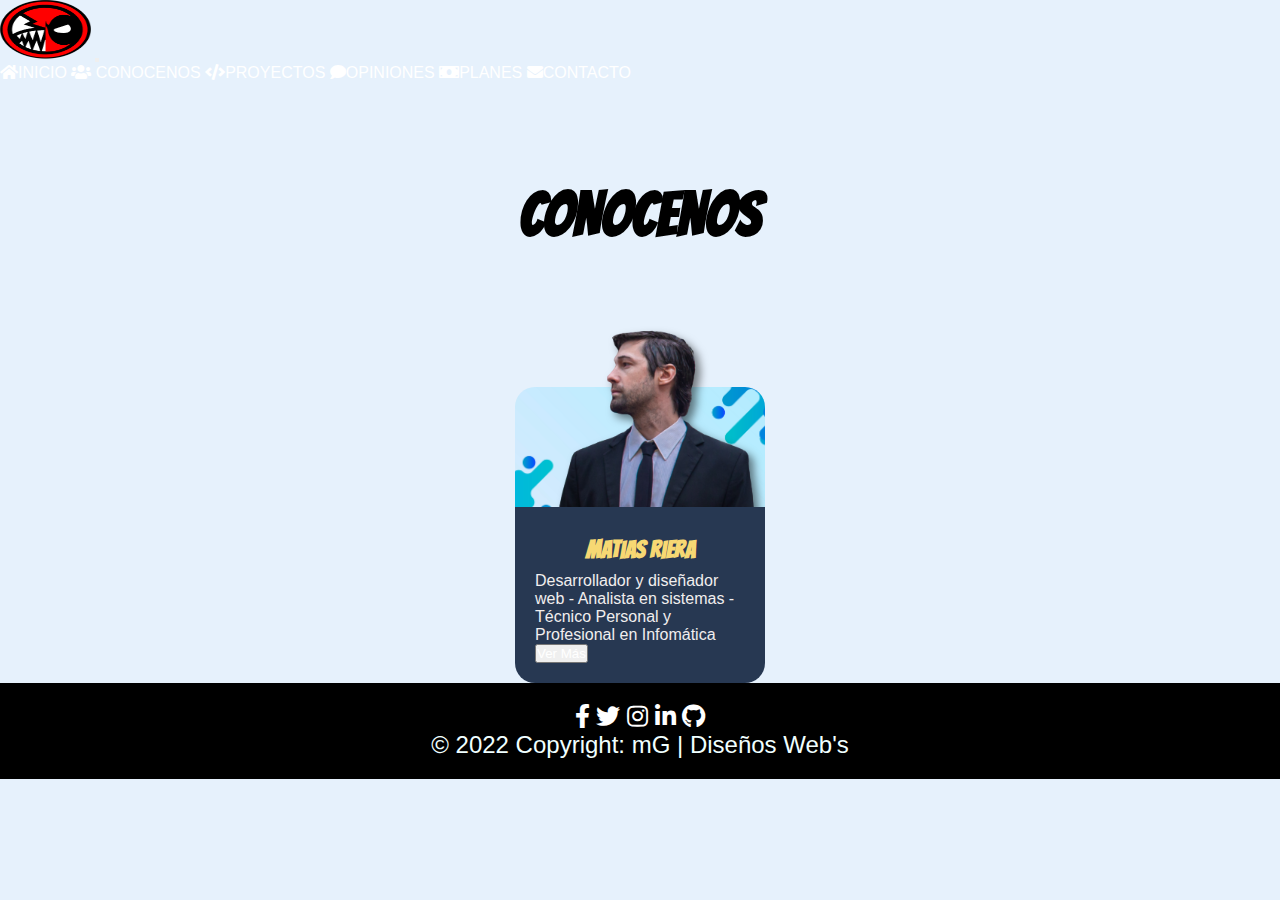
<file: htmls/conocenos.html>
<!DOCTYPE html>
<html lang="en">
<head>
    <meta charset="UTF-8">
    <meta http-equiv="X-UA-Compatible" content="IE=edge">
    <meta name="viewport" content="width=device-width, initial-scale=1.0">
    <link href="https://cdn.jsdelivr.net/npm/bootstrap@5.1.3/dist/css/bootstrap.min.css" rel="stylesheet" integrity="sha384-1BmE4kWBq78iYhFldvKuhfTAU6auU8tT94WrHftjDbrCEXSU1oBoqyl2QvZ6jIW3" crossorigin="anonymous">
    <link rel="stylesheet" href="https://use.fontawesome.com/releases/v5.9.0/css/all.css">
    <link rel="preconnect" href="https://fonts.googleapis.com">
    <link rel="preconnect" href="https://fonts.gstatic.com" crossorigin>
    <link href="https://fonts.googleapis.com/css2?family=Bangers&display=swap" rel="stylesheet">
    <link rel="stylesheet" href="../css/estilos.css">
    <title>Conocenos</title>
</head>
<body>

  <header>
    <nav class="navbar navbar-expand-md navbar-dark bg-dark ">
       
        <div class="container-fluid">
            <img src="../img/logo.png" class="logo">
          <button class="navbar-toggler" type="button" data-bs-toggle="collapse" data-bs-target="#navbarNavAltMarkup" aria-controls="navbarNavAltMarkup" aria-expanded="false" aria-label="Toggle navigation">
            <span class="navbar-toggler-icon"></span>
          </button>
          <div class="collapse navbar-collapse justify-content-end" id="navbarNavAltMarkup">
            <div class="navbar-nav text-center">
              <a class="nav-link" aria-current="page" href="../index.html"><i class="fa fa-home me-2"></i>INICIO</a>
              <a class="nav-link active" href="../htmls/conocenos.html"><i class="fa fa-users me-2"></i> CONOCENOS</a>
              <a class="nav-link" href="../htmls/proyectos.html"><i class="fa fa-code me-2"></i>PROYECTOS</a>
              <a class="nav-link" href="../htmls/opiniones.html"><i class="fa fa-comment me-2"></i>OPINIONES</a>
              <a class="nav-link" href="../htmls/planes.html"><i class="fas fa-money-bill me-2"></i>PLANES</a>
              <a class="nav-link" href="../htmls/contacto.html"><i class="fas fa-envelope me-2"></i>CONTACTO</a>
            </div>
          </div>
        </div>
      </nav>
</header>

<!-- <section class="sec">
    
    <div class="cont">
        <div class="galeria orden-1"><img class="img-gal" src="https://i.picsum.photos/id/302/200/200.jpg?hmac=pq7hvNyk4pwuEe5cs2qejMNTc7S1kgev72rC8bSHdJE" alt=""></div>
        <div class="galeria orden-2"> <p> Lorem ipsum dolor, sit amet consectetur adipisicing elit. Quasi, deleniti. Ullam explicabo perferendis perspiciatis natus?</p></div>
        <div class="galeria orden-3"> <p> Lorem ipsum dolor sit amet consectetur adipisicing elit. Deserunt, nulla.</p></div>
        <div class="galeria orden-4"><img class="img-gal" src="https://i.picsum.photos/id/827/200/200.jpg?hmac=7S4fBvNQXv9S9XZnxThhj6tOFH_ktFgHQ8xkIW9lNcQ" alt=""></div>
        <div class="galeria orden-5"><img class="img-gal" src="https://i.picsum.photos/id/454/200/200.jpg?hmac=N13wDge6Ku6Eg_LxRRsrfzC1A4ZkpCScOEp-hH-PwHg" alt=""></div>
        <div class="galeria orden-6"> <p> Lorem ipsum dolor sit amet consectetur. </p></div>
        

    </div>
</section> -->

<h1 class="t1 margin">CONOCENOS</h1>
<section class="mb-5">

    <div class="container__galeria">
      
      <div class="card__galeria">
        <div class="cover">
          <img src="../img/perfil-1.png" alt="">
          <div class="img__back"></div>
        </div>
      </div>
      <div class="descripcion">
        <h2>Matias Riera</h2>
        <p>Desarrollador y diseñador web - Analista en sistemas - Técnico Personal y Profesional en Infomática</p>
        <button type="button"  class="btn btn-success"> <a target="_blank" href="https://www.instagram.com/">Ver Más</a></button>
      </div>
     
    </div>



</section>


<footer class="bg-dark text-center text-white">
  <!-- Grid container -->
  <div class="container-fluid p-4 pb-0">
    <!-- Section: Social media -->
    <section class="mb-4">
      <!-- Facebook -->
      <a class="btn btn-outline-light btn-floating m-1" href="https://es-la.facebook.com/" role="button"
        ><i class="fab fa-facebook-f mt-2"></i
      ></a>

      <!-- Twitter -->
      <a class="btn btn-outline-light btn-floating m-1" href="https://twitter.com/" role="button"
        ><i class="fab fa-twitter mt-2"></i
      ></a>
          
      <!-- Instagram -->
      <a class="btn btn-outline-light btn-floating m-1" href="https://www.instagram.com/" role="button"
        ><i class="fab fa-instagram mt-2"></i
      ></a>

      <!-- Linkedin -->
      <a class="btn btn-outline-light btn-floating m-1" href="https://www.linkedin.com/" role="button"
        ><i class="fab fa-linkedin-in mt-2"></i
      ></a>

      <!-- Github -->
      <a class="btn btn-outline-light m-1 btn-floating" href="https://github.com/" role="button"
        ><i class="fab fa-github mt-2"></i
      ></a>
    </section>
    <!-- Section: Social media -->
  </div>
  <!-- Grid container -->

  <!-- Copyright -->
  <div class="text-center p-3" style="background-color: rgba(0, 0, 0, 0.2);">
    © 2022 Copyright:
    <a class="text-white">mG | Diseños Web's</a>
  </div>
  <!-- Copyright -->
</footer>

    <script src="https://cdn.jsdelivr.net/npm/bootstrap@5.1.3/dist/js/bootstrap.bundle.min.js" integrity="sha384-ka7Sk0Gln4gmtz2MlQnikT1wXgYsOg+OMhuP+IlRH9sENBO0LRn5q+8nbTov4+1p" crossorigin="anonymous"></script>
    
</body>
</html>
</file>
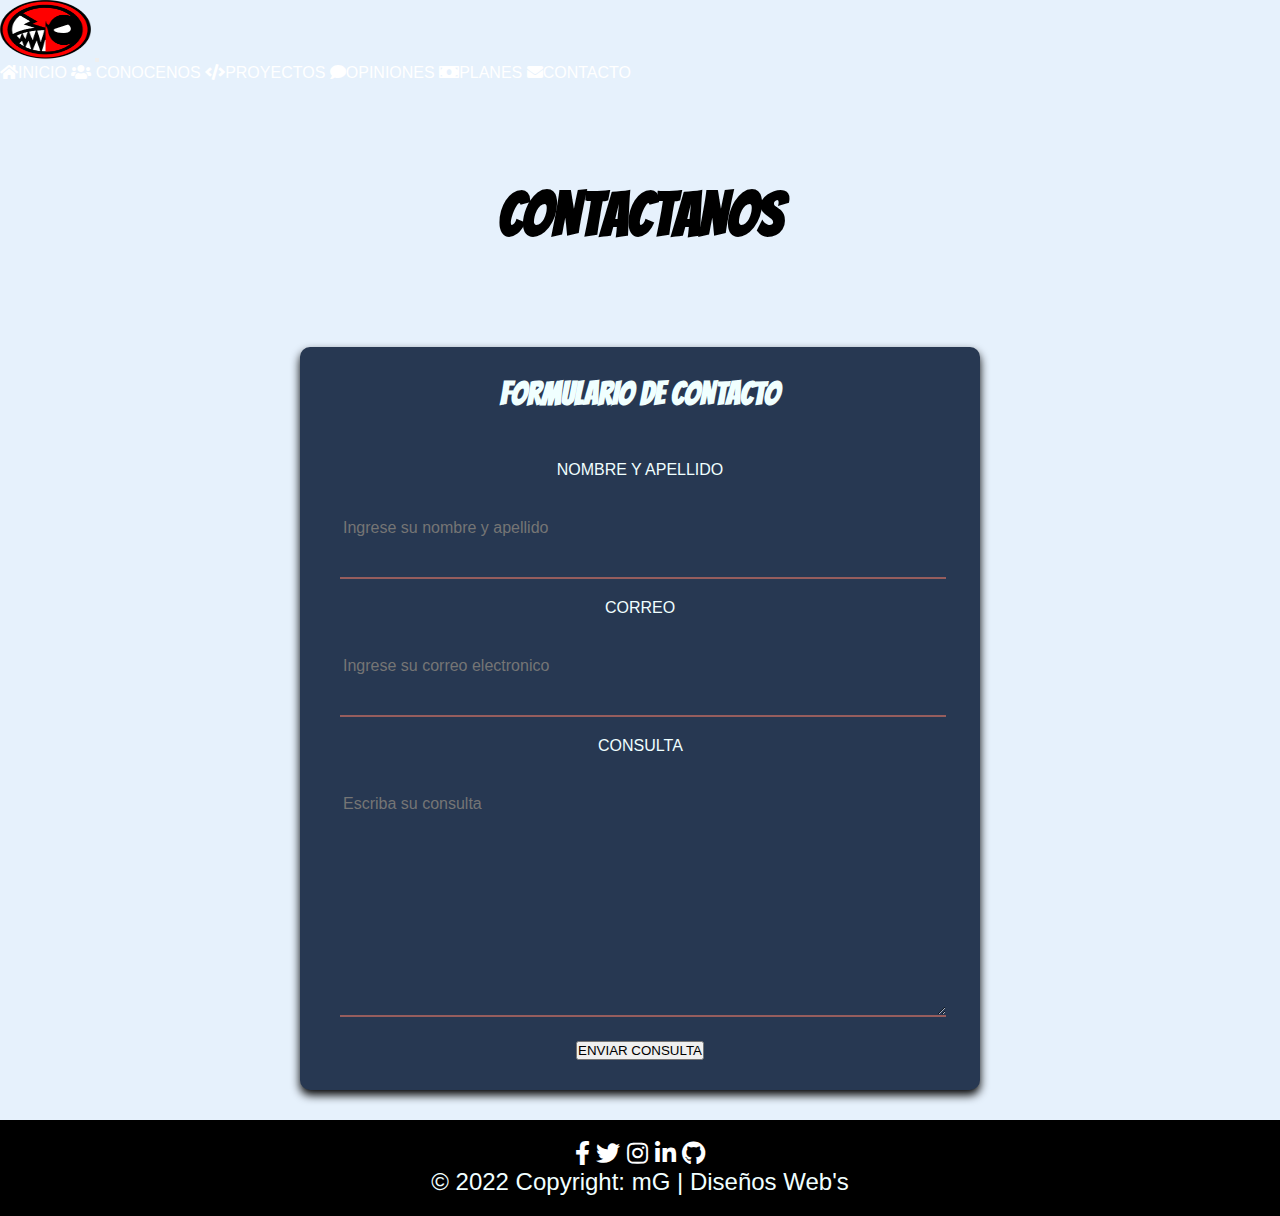
<file: htmls/contacto.html>
<!DOCTYPE html>
<html lang="en">
<head>
    <meta charset="UTF-8">
    <meta http-equiv="X-UA-Compatible" content="IE=edge">
    <meta name="viewport" content="width=device-width, initial-scale=1.0">
    <title>Contacto</title>
    <link href="https://cdn.jsdelivr.net/npm/bootstrap@5.1.3/dist/css/bootstrap.min.css" rel="stylesheet" integrity="sha384-1BmE4kWBq78iYhFldvKuhfTAU6auU8tT94WrHftjDbrCEXSU1oBoqyl2QvZ6jIW3" crossorigin="anonymous">
    <link rel="stylesheet" href="https://use.fontawesome.com/releases/v5.9.0/css/all.css">
    <link rel="preconnect" href="https://fonts.googleapis.com">
    <link rel="preconnect" href="https://fonts.gstatic.com" crossorigin>
    <link href="https://fonts.googleapis.com/css2?family=Bangers&display=swap" rel="stylesheet">
    <link rel="stylesheet" href="../css/estilos.css">
</head>
<body>
    <header>
        <nav class="navbar navbar-expand-md navbar-dark bg-dark fixed-top">
           
            <div class="container-fluid">
                <img src="../img/logo.png" class="logo">
              <button class="navbar-toggler" type="button" data-bs-toggle="collapse" data-bs-target="#navbarNavAltMarkup" aria-controls="navbarNavAltMarkup" aria-expanded="false" aria-label="Toggle navigation">
                <span class="navbar-toggler-icon"></span>
              </button>
              <div class="collapse navbar-collapse justify-content-end" id="navbarNavAltMarkup">
                <div class="navbar-nav text-center">
                  <a class="nav-link " aria-current="page" href="../index.html"><i class="fa fa-home me-2"></i>INICIO</a>
                  <a class="nav-link" href="../htmls/conocenos.html"><i class="fa fa-users me-2"></i> CONOCENOS</a>
                  <a class="nav-link" href="../htmls/proyectos.html"><i class="fa fa-code me-2"></i>PROYECTOS</a>
                  <a class="nav-link" href="../htmls/opiniones.html"><i class="fa fa-comment me-2"></i>OPINIONES</a>
                  <a class="nav-link" href="../htmls/planes.html"><i class="fas fa-money-bill me-2"></i>PLANES</a>
                  <a class="nav-link active" href="../htmls/contacto.html"><i class="fas fa-envelope me-2"></i>CONTACTO</a>
                </div>
              </div>
            </div>
          </nav>
    </header>
   <h1 class="t1 margin">CONTACTANOS</h1>
    <div class="encabezado"></div>

                <form class="formulario">
                    <h2 class="titulo t1">FORMULARIO DE CONTACTO</h2>
                    <div class="flex-container">
                        <div class="flex-item">
                            <label for="" class="form-label">NOMBRE Y APELLIDO</label>
                            <input type="text" placeholder="Ingrese su nombre y apellido" class="form-input">
                        </div>
                        <div class="flex-item">
                            <label for="" class="form-label">CORREO</label>
                            <input type="email" placeholder="Ingrese su correo electronico" class="form-input">
                        </div>
                        <div class="flex-item">
                            <label for="" class="form-label">CONSULTA</label>
                            <textarea name="consulta" id="" class="form-input" cols="30" rows="10" placeholder="Escriba su consulta"></textarea>
                        </div>
                        <div class="flex-item">
                          <button type="button"  class="btn btn-success btn-lg">ENVIAR CONSULTA</button>
                        </div>
                    </div>
                    
                </form>
                
          

                <footer class="bg-dark text-center text-white">
                  <!-- Grid container -->
                  <div class="container-fluid p-4 pb-0">
                    <!-- Section: Social media -->
                    <section class="mb-4">
                      <!-- Facebook -->
                      <a class="btn btn-outline-light btn-floating m-1" href="https://es-la.facebook.com/" role="button"
                        ><i class="fab fa-facebook-f mt-2"></i
                      ></a>
                
                      <!-- Twitter -->
                      <a class="btn btn-outline-light btn-floating m-1" href="https://twitter.com/" role="button"
                        ><i class="fab fa-twitter mt-2"></i
                      ></a>
                          
                      <!-- Instagram -->
                      <a class="btn btn-outline-light btn-floating m-1" href="https://www.instagram.com/" role="button"
                        ><i class="fab fa-instagram mt-2"></i
                      ></a>
                
                      <!-- Linkedin -->
                      <a class="btn btn-outline-light btn-floating m-1" href="https://www.linkedin.com/" role="button"
                        ><i class="fab fa-linkedin-in mt-2"></i
                      ></a>
                
                      <!-- Github -->
                      <a class="btn btn-outline-light m-1 btn-floating" href="https://github.com/" role="button"
                        ><i class="fab fa-github mt-2"></i
                      ></a>
                    </section>
                    <!-- Section: Social media -->
                  </div>
                  <!-- Grid container -->
                
                  <!-- Copyright -->
                  <div class="text-center p-3" style="background-color: rgba(0, 0, 0, 0.2);">
                    © 2022 Copyright:
                    <a class="text-white">mG | Diseños Web's</a>
                  </div>
                  <!-- Copyright -->
                </footer>
            

   
                <script src="https://cdn.jsdelivr.net/npm/bootstrap@5.1.3/dist/js/bootstrap.bundle.min.js" integrity="sha384-ka7Sk0Gln4gmtz2MlQnikT1wXgYsOg+OMhuP+IlRH9sENBO0LRn5q+8nbTov4+1p" crossorigin="anonymous"></script>
</body>
</html>
</file>
<file: css/estilos.css>
* {
  margin: 0;
  padding: 0;
  font-family: 'Lucida Sans', 'Lucida Sans Regular', 'Lucida Grande', 'Lucida Sans Unicode', Geneva, Verdana, sans-serif;
}

body, html {
  background-color: #e6f1fc;
  height: 100%;
}

.logo {
  width: 91px;
  height: 60px;
}

a:link, a:visited, a:hover, a:active {
  color: white;
  text-decoration: none;
}

/* header {
    background-color: rgb(13, 7, 9);
    height: 60px;
    display: flex;
    justify-content: space-between;
    padding: 20px;
} */
/* .navbar{
    display: flex;
    align-items: flex-end;
    padding: 40px;
    text-align: center;
}


ul{
    display: flex;

}

ul li {
    list-style: none;
}

ul li a{
    color: white;
    font-size: 15px;
    margin: 0 20px;
    text-decoration: none;
} */
.btn-floating {
  border-radius: 50%;
  padding: 0;
  position: relative;
  width: 2.3125rem;
  height: 2.3125rem;
}

.imagen-fondo {
  background-image: url("../img/info.jpg");
  height: 50%;
  background-position: center;
  background-repeat: no-repeat;
  background-size: cover;
  position: relative;
}

.imagen-texto {
  text-align: center;
  position: relative;
  top: 150px;
  color: #f3a007;
  font-size: 20px;
  background-color: rgba(211, 211, 211, 0.3);
  border-radius: 20px;
}

.t1 {
  font-size: 61px;
  font-family: 'Bangers', cursive;
}

.imagen-texto p {
  font-style: inherit;
  margin-top: 10px;
  margin-bottom: 10px;
  color: #f1e2c5;
  font-family: 'Bangers';
  font-size: 30px;
}

.titulo {
  font-size: 2rem;
  margin-bottom: 40px;
  color: azure;
  text-align: center;
}

.flex-container {
  margin-top: 50px;
  display: -webkit-box;
  display: -ms-flexbox;
  display: flex;
  -webkit-box-orient: vertical;
  -webkit-box-direction: normal;
      -ms-flex-direction: column;
          flex-direction: column;
  max-height: 900px;
}

.flex-item {
  position: relative;
  text-align: center;
}

.img-pro {
  border-radius: 10px;
  border-bottom-left-radius: 0%;
  border-bottom-right-radius: 0%;
  width: 400px;
  height: 300px;
}

.tarjeta-proyecto {
  width: 25rem;
  border-top-left-radius: 0%;
  border-top-right-radius: 0%;
  background-color: #273852;
  color: white;
}

.contenedor {
  padding: 20px;
  display: -webkit-box;
  display: -ms-flexbox;
  display: flex;
  -ms-flex-wrap: wrap;
      flex-wrap: wrap;
  -webkit-box-orient: horizontal;
  -webkit-box-direction: normal;
      -ms-flex-direction: row;
          flex-direction: row;
  gap: 10px;
  -ms-flex-pack: distribute;
      justify-content: space-around;
}

.items {
  width: 300px;
  text-align: center;
  background-color: #273852;
  padding: 40px;
  border-radius: 10px;
  display: -webkit-box;
  display: -ms-flexbox;
  display: flex;
  -webkit-box-orient: vertical;
  -webkit-box-direction: normal;
      -ms-flex-direction: column;
          flex-direction: column;
  -webkit-box-align: center;
      -ms-flex-align: center;
          align-items: center;
  border: none;
  -webkit-box-shadow: 0 4px 10px;
          box-shadow: 0 4px 10px;
  margin: 20px;
}

.fondo {
  width: 800px;
  background-color: #273852;
  border: none;
  -webkit-box-shadow: 0 4px 10px;
          box-shadow: 0 4px 10px;
  padding: 50px;
}

.fondo h5 {
  color: white;
  margin-bottom: 40px;
}

.fondo p {
  color: white;
  font-style: italic;
}

.img-opiniones {
  width: 200px;
  height: 200px;
  border-radius: 50%;
}

.items p {
  color: white;
}

.imagen-servicios {
  border-radius: 50%;
  width: 150px;
}

.img-planes {
  border-radius: 50%;
  margin: 50px;
  margin-top: -70px;
  width: 230px;
}

.caja {
  max-width: 800px;
  background-color: #273852;
  border-radius: 10px;
  color: white;
  display: -webkit-box;
  display: -ms-flexbox;
  display: flex;
  -webkit-box-align: center;
      -ms-flex-align: center;
          align-items: center;
  margin: auto;
  padding: 50px;
}

article {
  margin: 80px 20px;
}

.caja1 {
  max-width: 900px;
  background-color: #273852;
  border-radius: 10px;
  color: white;
  display: -webkit-box;
  display: -ms-flexbox;
  display: flex;
  -webkit-box-orient: vertical;
  -webkit-box-direction: normal;
      -ms-flex-direction: column;
          flex-direction: column;
  gap: 50px;
  -webkit-box-align: stretch;
      -ms-flex-align: stretch;
          align-items: stretch;
  padding: 50px;
  margin: auto;
}

.margin {
  margin-top: 100px;
  text-align: center;
}

.item {
  display: -webkit-box;
  display: -ms-flexbox;
  display: flex;
  -webkit-box-orient: horizontal;
  -webkit-box-direction: normal;
      -ms-flex-direction: row;
          flex-direction: row;
  margin-left: 50px;
  -ms-flex-wrap: wrap;
      flex-wrap: wrap;
  -webkit-box-pack: center;
      -ms-flex-pack: center;
          justify-content: center;
  gap: 50px;
  -webkit-transition: all 0.25s;
  transition: all 0.25s;
}

.testimonios__contenedor {
  display: -webkit-box;
  display: -ms-flexbox;
  display: flex;
  -webkit-box-pack: center;
      -ms-flex-pack: center;
          justify-content: center;
  -webkit-box-align: center;
      -ms-flex-align: center;
          align-items: center;
  -ms-flex-wrap: wrap;
      flex-wrap: wrap;
  width: 100%;
}

.testimonios__caja {
  width: 500px;
  -webkit-box-shadow: 2px 2px 30px rgba(0, 0, 0, 0.2);
          box-shadow: 2px 2px 30px rgba(0, 0, 0, 0.2);
  background-color: #273852;
  padding: 20px;
  margin: 15px;
  cursor: pointer;
  border-radius: 10px;
  -webkit-transition: all 0.25s;
  transition: all 0.25s;
}

.perfil-img {
  width: 50px;
  height: 50px;
  border-radius: 50%;
  overflow: hidden;
  margin-right: 30px;
}

.perfil-img img {
  width: 100%;
  height: 100%;
  -o-object-fit: center;
     object-fit: center;
}

.perfil {
  display: -webkit-box;
  display: -ms-flexbox;
  display: flex;
  -webkit-box-align: center;
      -ms-flex-align: center;
          align-items: center;
}

.nombre-user {
  display: -webkit-box;
  display: -ms-flexbox;
  display: flex;
  -webkit-box-orient: vertical;
  -webkit-box-direction: normal;
      -ms-flex-direction: column;
          flex-direction: column;
}

.nombre-user strong {
  color: #f1eeee;
  font-size: 1.3rem;
}

.nombre-user span {
  color: #b84444;
  font-size: 1.1rem;
}

.rese {
  color: #f9d71c;
}

.caja-top {
  display: -webkit-box;
  display: -ms-flexbox;
  display: flex;
  -webkit-box-pack: justify;
      -ms-flex-pack: justify;
          justify-content: space-between;
  -webkit-box-align: center;
      -ms-flex-align: center;
          align-items: center;
  margin-bottom: 20px;
}

.comentarios__clientes {
  color: #f7efef;
}

.testimonios__contenedor .testimonios__caja:hover {
  -webkit-transform: translateY(-15px);
          transform: translateY(-15px);
  -webkit-box-shadow: 0 12px 16px rgba(0, 0, 0, 0.2);
          box-shadow: 0 12px 16px rgba(0, 0, 0, 0.2);
}

.contenedor .items:hover {
  -webkit-transform: translateY(-15px);
          transform: translateY(-15px);
  -webkit-box-shadow: 0 12px 16px rgba(0, 0, 0, 0.2);
          box-shadow: 0 12px 16px rgba(0, 0, 0, 0.2);
}

.title {
  text-align: center;
  font-size: 40px;
  color: #f5f4f4;
  margin-top: 100px;
  font-weight: 100;
}

.container2 {
  width: 100%;
  max-width: 1200px;
  height: 430px;
  display: -webkit-box;
  display: -ms-flexbox;
  display: flex;
  -ms-flex-wrap: wrap;
      flex-wrap: wrap;
  -webkit-box-pack: center;
      -ms-flex-pack: center;
          justify-content: center;
  margin: auto;
}

.container2 .tarjeta {
  width: 330px;
  height: 430px;
  border-radius: 8px;
  -webkit-box-shadow: 0 2px 2px rgba(0, 0, 0, 0.2);
          box-shadow: 0 2px 2px rgba(0, 0, 0, 0.2);
  overflow: hidden;
  margin: 20px;
  text-align: center;
  -webkit-transition: all 0.25s;
  transition: all 0.25s;
  background-color: #273852;
}

.container2 .tarjeta:hover {
  -webkit-transform: translateY(-15px);
          transform: translateY(-15px);
  -webkit-box-shadow: 0 12px 16px rgba(0, 0, 0, 0.2);
          box-shadow: 0 12px 16px rgba(0, 0, 0, 0.2);
}

.container2 .tarjeta img {
  width: 330px;
  height: 220px;
}

.container2 .tarjeta h4 {
  font-weight: 600;
  color: #eb8b0e;
}

.container2 .tarjeta p {
  padding: 0 1rem;
  font-size: 16px;
  font-weight: 300;
  color: aliceblue;
}

.container2 .tarjeta a {
  color: #3498db;
  text-decoration: none;
  font-weight: 500;
}

.encabezado {
  margin-top: 100px;
  margin-bottom: 20px;
}

.h1-planes {
  margin: 40px;
  text-align: center;
  color: #965d5d;
}

.img-staf {
  height: 300px;
  width: 200px;
  border-radius: 40px;
  display: -webkit-box;
  display: -ms-flexbox;
  display: flex;
  -ms-flex-item-align: center;
      align-self: center;
}

.formulario {
  background-color: #273852;
  margin: 30px auto;
  width: 90%;
  max-width: 600px;
  padding: 30px 40px;
  border-radius: 10px;
  -webkit-box-shadow: 0 5px 10px;
          box-shadow: 0 5px 10px;
  text-align: center;
}

.form {
  background-color: #273852;
  margin: 30px auto;
  width: 90%;
  max-width: 600px;
  padding: 30px 40px;
  border-radius: 10px;
  -webkit-box-shadow: 0 5px 10px;
          box-shadow: 0 5px 10px;
  text-align: center;
}

.form-input {
  width: 100%;
  background: none;
  color: #965d5d;
  font-size: 1rem;
  padding: 40px 3px;
  margin-bottom: 20px;
  border: none;
  border-bottom: 2px solid;
}

.form-label {
  color: azure;
}

.boton-form {
  background: #965d5d;
  color: white;
  font-family: 'Lucida Sans', 'Lucida Sans Regular', 'Lucida Grande', 'Lucida Sans Unicode', Geneva, Verdana, sans-serif;
  font-weight: 100;
  font-size: 1rem;
  padding: 10px;
}

option {
  background-color: #273852;
  color: white;
}

.cont {
  margin: 50px 20px;
  display: -ms-grid;
  display: grid;
  grid-column-gap: 100px;
  -ms-grid-columns: 400px 400px;
      grid-template-columns: 400px 400px;
  -webkit-box-pack: center;
      -ms-flex-pack: center;
          justify-content: center;
  justify-items: center;
}

.galeria {
  margin-top: 30px;
  text-align: center;
  display: -webkit-box;
  display: -ms-flexbox;
  display: flex;
  -webkit-box-pack: space-evenly;
      -ms-flex-pack: space-evenly;
          justify-content: space-evenly;
  -webkit-box-align: center;
      -ms-flex-align: center;
          align-items: center;
}

.galeria p {
  color: #141414;
}

.img-gal {
  width: 350px;
  border-radius: 10px;
  -webkit-box-shadow: 0 5px 10px;
          box-shadow: 0 5px 10px;
}

.container__galeria {
  max-width: 250px;
  margin: auto;
  display: -webkit-box;
  display: -ms-flexbox;
  display: flex;
  -ms-flex-wrap: wrap;
      flex-wrap: wrap;
  -webkit-box-pack: center;
      -ms-flex-pack: center;
          justify-content: center;
}

.card__galeria {
  width: 300px;
  margin: 10px;
  -webkit-transition: all 400ms;
  transition: all 400ms;
}

.card__galeria:hover {
  width: 350px;
}

.card__galeria .cover {
  width: 100%;
  height: 250px;
  position: relative;
  overflow: hidden;
}

.card__galeria .cover img {
  width: 250px;
  display: block;
  margin: auto;
  position: relative;
  top: 40px;
  z-index: 1;
  -webkit-filter: drop-shadow(5px 5px 4px rgba(0, 0, 0, 0.5));
          filter: drop-shadow(5px 5px 4px rgba(0, 0, 0, 0.5));
  -webkit-transition: all 400ms;
  transition: all 400ms;
}

.card__galeria:hover .cover img {
  top: 0px;
}

.card__galeria .img__back {
  width: 100%;
  height: 200px;
  position: absolute;
  bottom: -80px;
  left: 0;
  background-size: cover;
  border-radius: 20px;
  -webkit-transition: all 300ms;
  transition: all 300ms;
}

.card__galeria:nth-of-type(1) .img__back {
  background-image: url(../img/bg1.jpg);
}

.card__galeria:hover .img__back {
  bottom: -40px;
}

.descripcion {
  background: #273852;
  margin-top: -10px;
  padding: 20px;
  border-radius: 0px 0px 20px 20px;
  -webkit-transition: all 300ms;
  transition: all 300ms;
}

.card__galeria:hover .descripcion {
  padding: 20px;
}

.descripcion h2 {
  margin-top: 10px;
  color: #f7d873;
  font-family: 'Bangers';
  text-align: center;
}

.descripcion p {
  margin-top: 10px;
  color: #f1eeee;
}

footer {
  background-color: black;
  font-size: 24px;
  text-align: center;
  padding: 20px;
  color: azure;
  margin-top: auto;
}

@media screen and (max-width: 768px) {
  body {
    margin: 0;
    padding: 0;
  }
  /*  header{
        height: 70px;
        display: grid;
        align-content: center;
        justify-items: center;
        padding-top: 60px;
    }

    .logo{
        width: 60px;
        height: 60px;
    }

    .navbar{
        padding: 10px;
        margin-bottom: 40px;
    }

    ul{
        display: flex;
        flex-wrap: wrap;
        justify-content: space-evenly;
    } */
  .caja {
    max-width: 500px;
  }
  .caja1 {
    max-width: 500px;
  }
  .item.form-label {
    text-align: center;
  }
  .cont {
    margin: 50px 20px;
    display: -webkit-box;
    display: -ms-flexbox;
    display: flex;
    -ms-flex-wrap: wrap;
        flex-wrap: wrap;
  }
  .orden-1 {
    -webkit-box-ordinal-group: 1;
        -ms-flex-order: 0;
            order: 0;
  }
  .orden-2 {
    -webkit-box-ordinal-group: 1;
        -ms-flex-order: 0;
            order: 0;
  }
  .orden-3 {
    -webkit-box-ordinal-group: 5;
        -ms-flex-order: 4;
            order: 4;
  }
  .orden-4 {
    -webkit-box-ordinal-group: 4;
        -ms-flex-order: 3;
            order: 3;
  }
  .orden-5 {
    -webkit-box-ordinal-group: 6;
        -ms-flex-order: 5;
            order: 5;
  }
  .orden-6 {
    -webkit-box-ordinal-group: 7;
        -ms-flex-order: 6;
            order: 6;
  }
  .img-pro {
    border-radius: 10px;
    border-bottom-left-radius: 0%;
    border-bottom-right-radius: 0%;
  }
  .caja {
    max-width: 500px;
  }
  .item {
    display: -webkit-box;
    display: -ms-flexbox;
    display: flex;
    -webkit-box-orient: horizontal;
    -webkit-box-direction: normal;
        -ms-flex-direction: row;
            flex-direction: row;
    margin-left: 90px;
    -ms-flex-wrap: wrap;
        flex-wrap: wrap;
    -webkit-box-pack: start;
        -ms-flex-pack: start;
            justify-content: flex-start;
  }
  .formulario {
    background-color: #273852;
    margin: 30px auto;
    width: 60%;
    max-width: 450px;
    padding: 30px 40px;
    border-radius: 10px;
    -webkit-box-shadow: 0 5px 10px;
            box-shadow: 0 5px 10px;
    text-align: center;
  }
  .fondo {
    background-color: #273852;
    border: none;
    -webkit-box-shadow: 0 4px 10px;
            box-shadow: 0 4px 10px;
    text-align: center;
  }
  .fondo h5 {
    color: white;
    text-align: center;
    margin-bottom: 20px;
  }
  .fondo p {
    color: white;
    font-style: italic;
    text-align: center;
    margin-bottom: 50px;
  }
  .img-opiniones {
    width: 150px;
    height: 150px;
    border-radius: 50%;
  }
}
</file>
